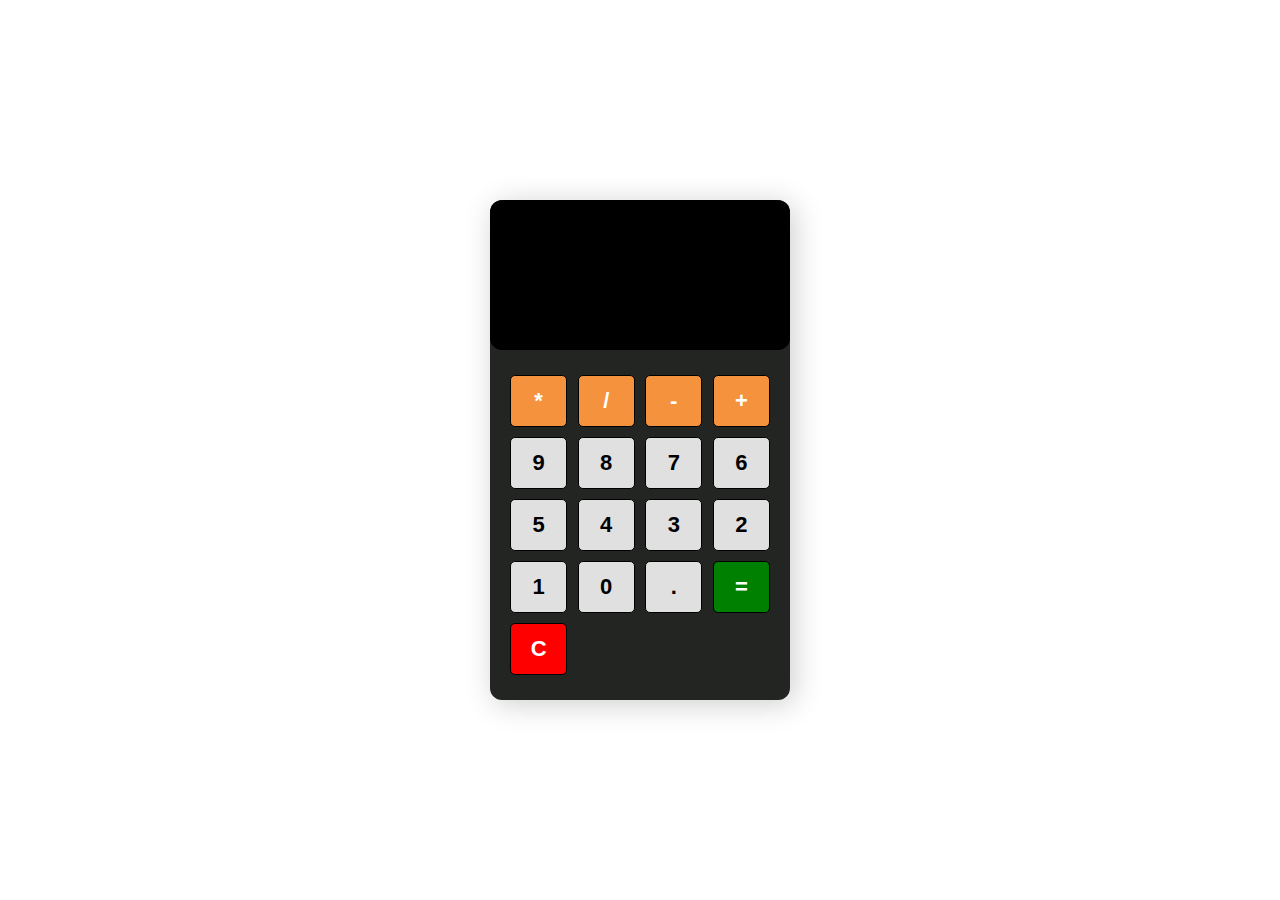
<file: calculator/index.html>
<!DOCTYPE html>
<html lang="en">
<head>
    <meta charset="UTF-8">
    <meta name="viewport" content="width=device-width, initial-scale=1.0">
    <title>Calculator</title>
    <link rel="stylesheet" href="style.css">
</head>
<body>
    <section class="calculator">
        <form>
            <input type="text" class="screen" readonly>
        </form>
        <div class="button">
            <button type="button" class="btn btn-yellow" data-num="*">*</button>
            <button type="button" class="btn btn-yellow" data-num="/">/</button>
            <button type="button" class="btn btn-yellow" data-num="-">-</button>
            <button type="button" class="btn btn-yellow" data-num="+">+</button>
            <button type="button" class="btn btn-grey" data-num="9">9</button>
            <button type="button" class="btn btn-grey" data-num="8">8</button>
            <button type="button" class="btn btn-grey" data-num="7">7</button>
            <button type="button" class="btn btn-grey" data-num="6">6</button>
            <button type="button" class="btn btn-grey" data-num="5">5</button>
            <button type="button" class="btn btn-grey" data-num="4">4</button>
            <button type="button" class="btn btn-grey" data-num="3">3</button>
            <button type="button" class="btn btn-grey" data-num="2">2</button>
            <button type="button" class="btn btn-grey" data-num="1">1</button>
            <button type="button" class="btn btn-grey" data-num="0">0</button>
            <button type="button" class="btn btn-grey" data-num=".">.</button>
            <button type="button" class="btn btn-equal">=</button>
            <button type="button" class="btn btn-clear">C</button>
        </div>
    </section>
    <script src="app.js"></script>
</body>
</html>
</file>
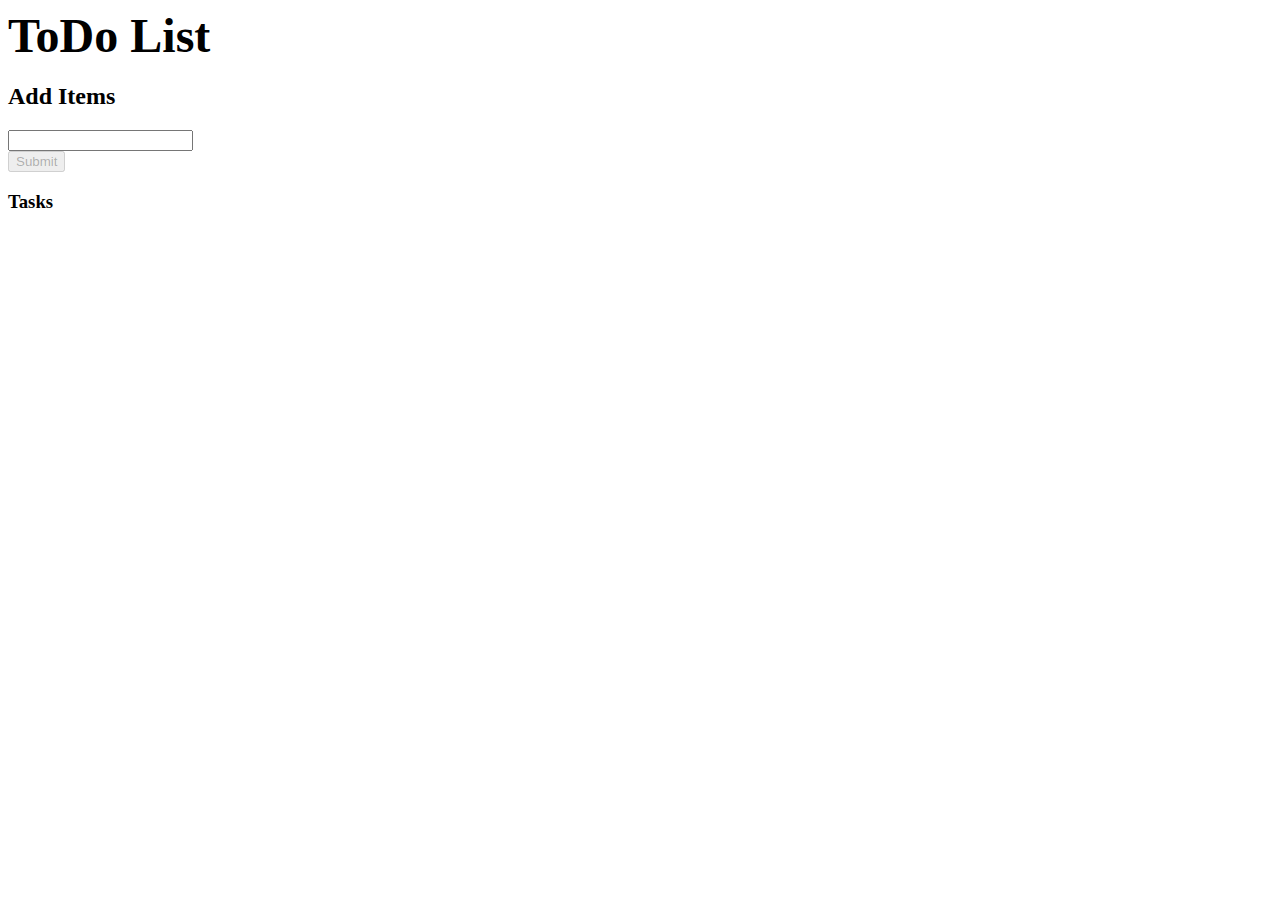
<file: faulty to do/index.html>
<!DOCTYPE html>
<html lang="en">
<head>
    <meta charset="UTF-8">
    <meta name="viewport" content="width=device-width, initial-scale=1.0">
    <link rel="stylesheet" href="style.css" integrity="sha384-ggOyR0iXCbMQv3Xipma34MD+dH/1fQ784/j6cY/iJTQUOhcWr7x9JvoRxT2MZw1T" crossorigin="anonymous">
    <script src="app.js"></script>
    <title>To Do List</title>
</head>
<body>
    <header class="bg-success text-white p-5">
        <div class="container">
            <div class="row">
                <div class="col-lg-12 col-md-12 col-sm-12">
                    <font face="Comic sans MS" size="11" color="black">
                        <strong>ToDo List</strong>
                    </font>
                </div>
            </div>
        </div>
    </header>
    <div class="container mt-3">
        <h2>Add Items</h2>
        <label id="lblsuccess" class="text-success" style="display: none;"></label>
        <form id="addForm">
            <div class="row">
                <div class="col-lg-7 col-md-7 col-sm-7">
                    <input type="text" onkeyup="toggleButton(this, 'submit')" class="form-control" id="item">
                </div>
                <div class="col-lg-5 col-md-5 col-sm-5">
                    <input type="submit" class="btn btn-dark" id="submit" value="Submit" disabled>
                </div>
            </div>
        </form>
        <h3 class="mt-4">Tasks</h3>
        <form id="addForm">
            <ul class="list-group" id="items"></ul>
        </form>
    </div>
</body>
</html>
</file>
<file: calculator/style.css>
* {
    margin: 0;
    padding: 0;
    box-sizing: border-box;
}body {
    min-height: 100vh;
    background: white;
    display: flex;
    justify-content: center;
    align-items: center;
}
.calculator {
    width: 300px;
    height: 500px;
    box-shadow: 4px 4px 30px rgba(0,0,0,0.2);
    border-radius: 12px;
    background: #222522;
    overflow: hidden;
}
form input {
    width: 100%;
    height: 150px;
    border: none;
    border-radius: 12px;
    font-size: 2rem;
    padding: 1rem;
    color: #fff;
    background: #000;
    text-align: right;
    pointer-events: none;
}
.button {
    display: flex;
    flex-wrap: wrap;
    justify-content: space-between;
    padding: 20px;
}
button {
    flex: 0 0 22%;
    margin: 5px 0;
    border: 1px solid #000;
    width: 60px;
    height: 52px;
    font-size: 22px;
    font-weight: 600;
    border-radius: 5px;
    cursor: pointer;
}
.btn-yellow {
    background: rgb(245, 146, 62);
    color: #fff;
}
.btn-grey {
    background: rgb(224, 224, 224);
    color: #000;
}
.btn-equal {
    background: green;
    color: #fff;
}
.btn-clear {
    background: red;
    color: #fff;
}
</file>
<file: faulty to do/style.css>
/* Include the padding and border in an element's total width and height */
* {
    box-sizing: border-box;
}

/* Remove margins and padding from the list */
ul {
    margin: 0;
    padding: 0;
}

/* Style the list items */
ul li {
    cursor: pointer;
    position: relative;
    padding: 12px 8px 12px 40px;
    background: #eee;
    font-size: 18px;
    transition: 0.2s;

    /* make the list items unselectable */
    -webkit-user-select: none;
    -moz-user-select: none;
    -ms-user-select: none;
    user-select: none;
}

/* Set all odd list items to a different color (zebra-stripes) */
ul li:nth-child(odd) {
    background: #f9f9f9;
}

/* Darker background-color on hover */
ul li:hover {
    background: #ddd;
}

/* When clicked on, add a background color and
</file>
